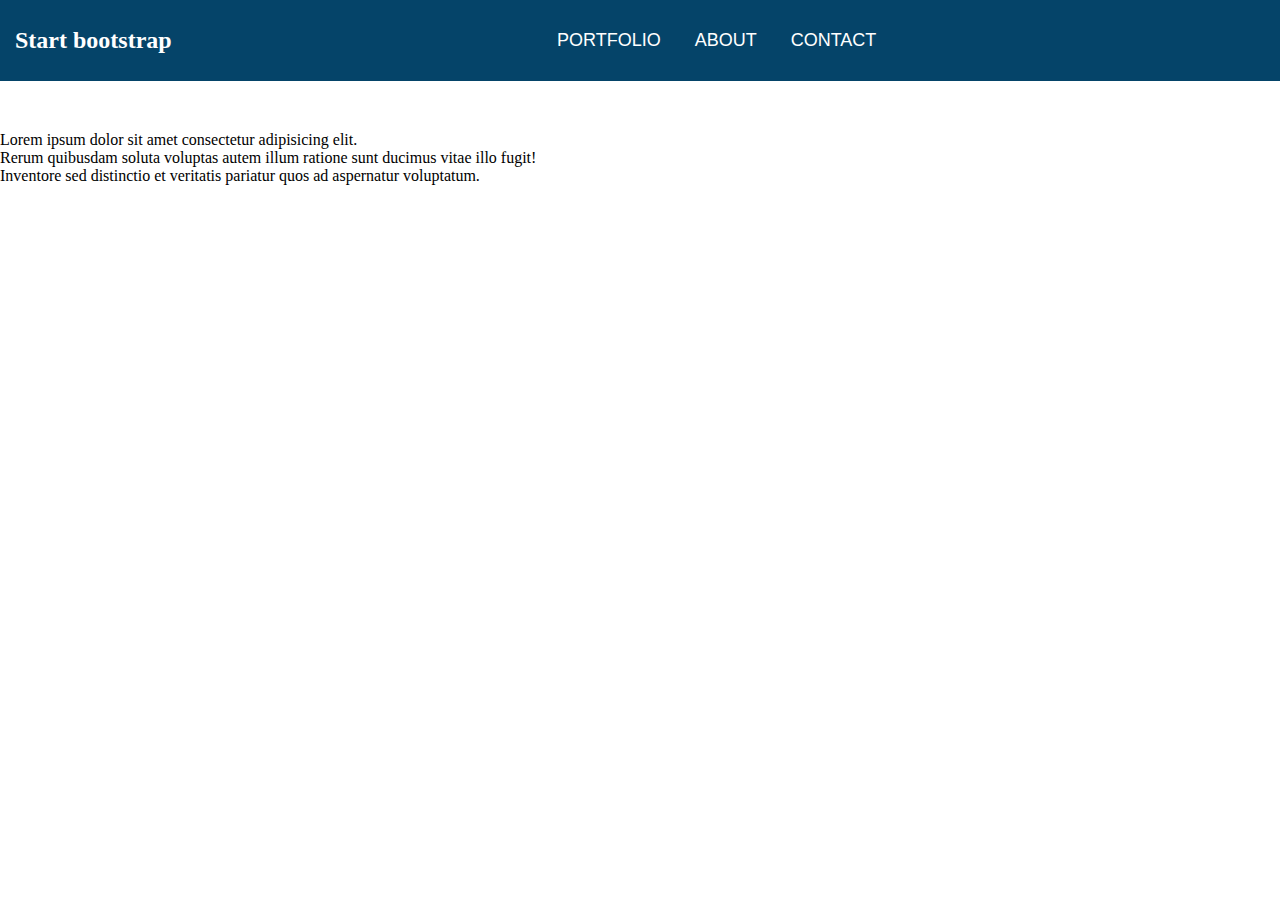
<file: index.html>
<!DOCTYPE html>

<html lang="en">
<head>
    <meta charset="UTF-8">
    <meta name="viewport" content="width=device-width, initial-scale=1.0">
    <title>Aula 05</title>
    <link rel="stylesheet" href="style.css">
</head>
<body>
    <header>
        <!-- Div's são containers -->
        <div class="containerheader">
            <div class="containerLogo">
               <h2>Start bootstrap</h2>
            </div>
            <div class="containerMenu">
                <nav>
                    <a href="index.html">PORTFOLIO</a>
                    <a href="contato.html">ABOUT</a>
                    <a href="quemsomos.html">CONTACT</a>
                </nav>
            </div>
        </div>
    </header>
    <main>
        <div class="containerBanner">
        </div>
        <div class="containverdiv">
            <div class="divtexto"> 
                <span>
                    Lorem ipsum dolor sit amet consectetur adipisicing elit. <br> Rerum quibusdam soluta voluptas autem
                    illum
                    ratione sunt ducimus vitae illo fugit!<br> Inventore sed distinctio et veritatis pariatur quos ad
                    aspernatur voluptatum.
                </span>
            </div>
            
            </div>
        </div>
    </main>
</body>
</html>
</file>
<file: style.css>
* {
    margin: 0px;
    padding: 0px;   
 
} 
.containerheader {
    width: 100%;
    background: rgb(5, 68, 105);
    display: flex;
    justify-content: center;
    align-items: center;
    padding: 15px;
    color: rgb(255, 255, 255);

    & .containerLogo {
        width: 40%;
    }

    & .containerLogo img {
        width: 250px;
       
    }

    & .containerMenu {
        width: 60%;
      
       
    }

    & .containerMenu nav {
        padding: 15px;
    }      

    & .containerMenu nav a {
        color: white;
        font-size: 18px;
        font-family: 'Gill Sans', 'Gill Sans MT', Calibri, 'Trebuchet MS', sans-serif;
        margin: 15px;
        text-decoration: none;
      
    }

    & .containerMenu nav a:hover {
        color: white;
        font-size: 20px;
        font-family: 'Gill Sans', 'Gill Sans MT', Calibri, 'Trebuchet MS', sans-serif;
        padding: 10px;
        background: rgb(13, 219, 192);
        border-radius: 16px;
    }

}

main {
    width: 100%;

    & .containerBanner {
        width: 100%;
        display: flex;
        justify-content: center;
        align-items: center;
        margin-top: 50px;
        background: rgb(5, 68, 105);
    }

    & .containerBanner img {
        width: 70%;
        border-radius: 16px;
        box-shadow: 8px 8px 5px rgb(57, 150, 114);
        background: rgb(5, 68, 105);
       
    }

    & .containerBanner img:hover {
        width: 80%;
        transition: 2.0s;
        border-radius: 16px;
        box-shadow: 8px 8px 5px rgb( rgb(55, 187, 132));
       
    }

}
</file>
